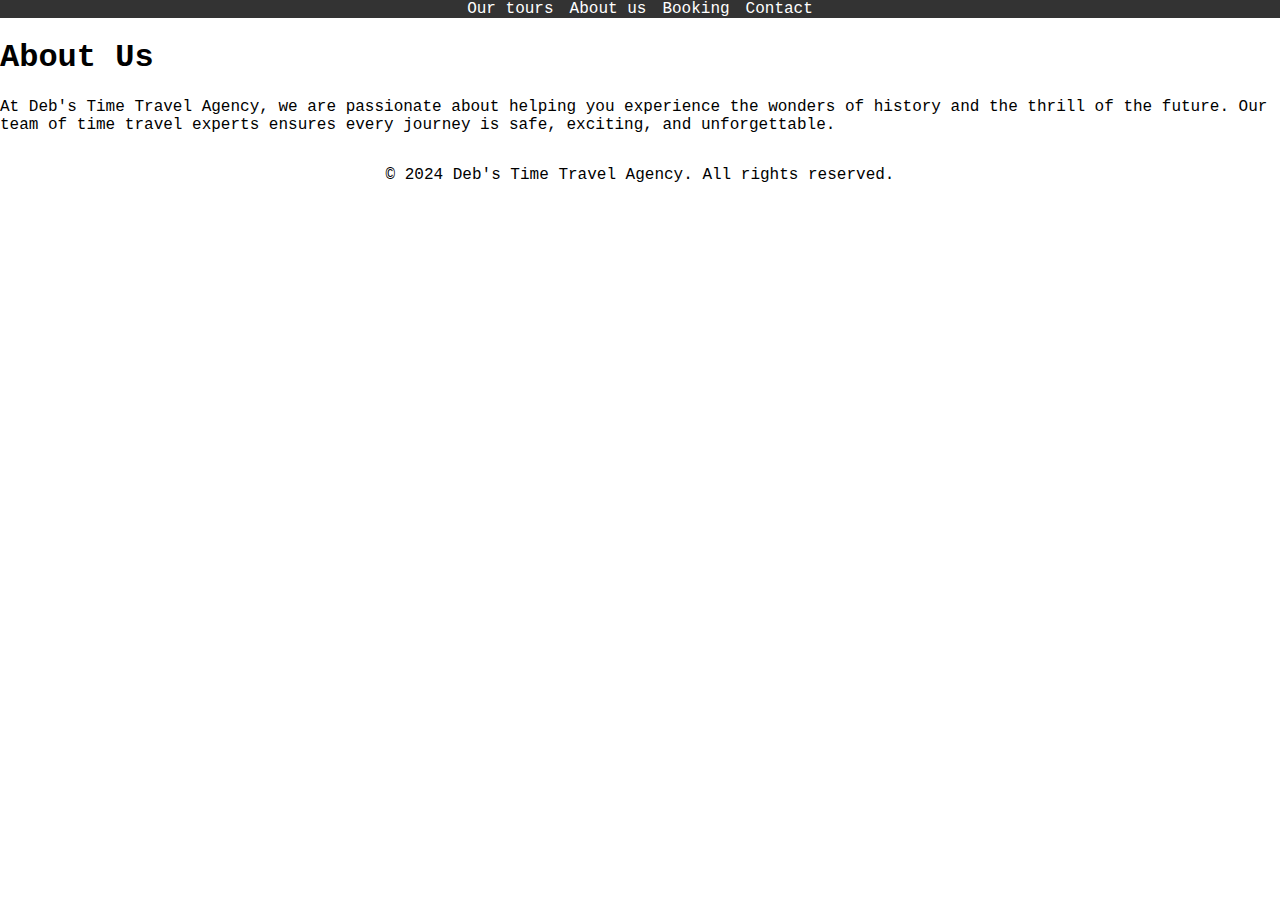
<file: aboutus.html>
<!DOCTYPE html>
<html lang="en">
  <head>
    <meta charset="UTF-8" />
    <meta name="viewport" content="width=device-width, initial-scale=1.0" />
    <title>About Us - Deb's Time Travel Agency</title>
    <link rel="stylesheet" href="styles.css" />
  </head>
  <body>
    <nav class="navbar">
      <ul class="nav-links">
        <li><a href="ourtours.html">Our tours</a></li>
        <li><a href="aboutus.html">About us</a></li>
        <li><a href="booking.html">Booking</a></li>
        <li><a href="contact.html">Contact</a></li>
      </ul>
    </nav>
    <div class="content">
      <h1>About Us</h1>
      <p>
        At Deb's Time Travel Agency, we are passionate about helping you
        experience the wonders of history and the thrill of the future. Our team
        of time travel experts ensures every journey is safe, exciting, and
        unforgettable.
      </p>
    </div>
    <footer>
      <p>© 2024 Deb's Time Travel Agency. All rights reserved.</p>
    </footer>
  </body>
</html>
</file>
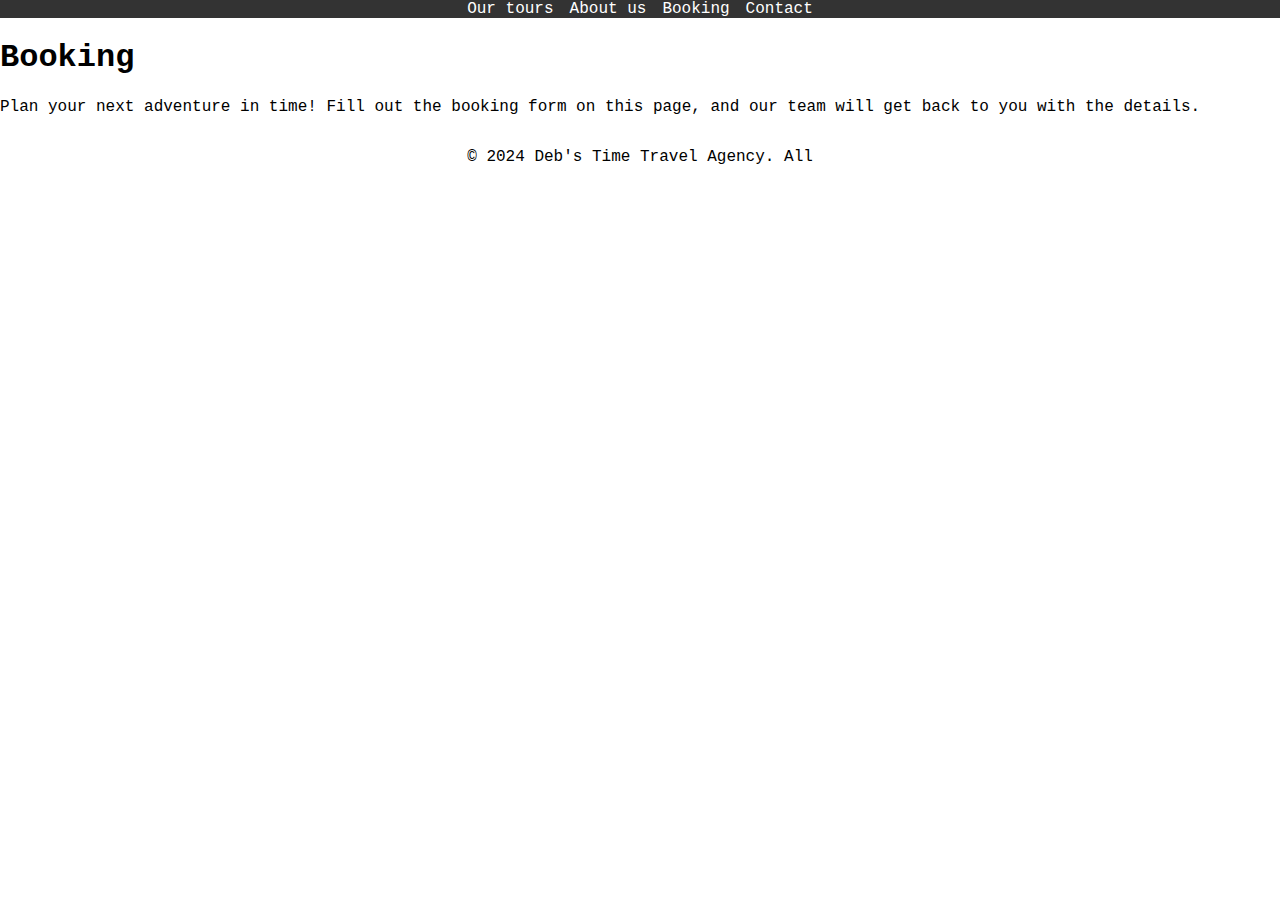
<file: booking.html>
<!DOCTYPE html>
<html lang="en">
  <head>
    <meta charset="UTF-8" />
    <meta name="viewport" content="width=device-width, initial-scale=1.0" />
    <title>Booking - Deb's Time Travel Agency</title>
    <link rel="stylesheet" href="styles.css" />
  </head>
  <body>
    <nav class="navbar">
      <ul class="nav-links">
        <li><a href="ourtours.html">Our tours</a></li>
        <li><a href="aboutus.html">About us</a></li>
        <li><a href="booking.html">Booking</a></li>
        <li><a href="contact.html">Contact</a></li>
      </ul>
    </nav>
    <div class="content">
      <h1>Booking</h1>
      <p>
        Plan your next adventure in time! Fill out the booking form on this
        page, and our team will get back to you with the details.
      </p>
    </div>
    <footer>
      <p>© 2024 Deb's Time Travel Agency. All</p>
    </footer>
  </body>
</html>
</file>
<file: styles.css>
body {
  margin: 0;
  padding: 0;
  font-family: 'Courier New', Courier, monospace, sans-serif;
}

.navbar {
  background-color: #333;
}

.nav-links {
  list-style: none;
  padding: 0;
  margin: 0;
  display: flex;
  align-items: center;
  justify-content: center;
  gap: 1rem;
}

.nav-links a {
  color: white;
  text-decoration: none;
}

.nav-links li:hover {
  background-color: salmon;
  color: black;
}
.gallery-container {
  font-family: Arial, sans-serif;
  text-align: center;
}

.gallery {
  display: grid;
  gap: 1rem;
  grid-template-columns: repeat(3, 1fr);
  grid-template-rows: 1fr 2fr;
  margin: 1.5rem;
}

.gallery-item img {
  object-fit: cover;
  width: 100%;
  height: 100%;
  border-radius: 5%;
}
footer {
  list-style: none;
  padding: 0;
  margin: 0;
  display: flex;
  align-items: center;
  justify-content: center;
  gap: 1rem;
}
@media (max-width: 600px) {
  .gallery {
    grid-template-columns: repeat(2, 1fr); /* Two columns for smaller screens */
  }
}
</file>
